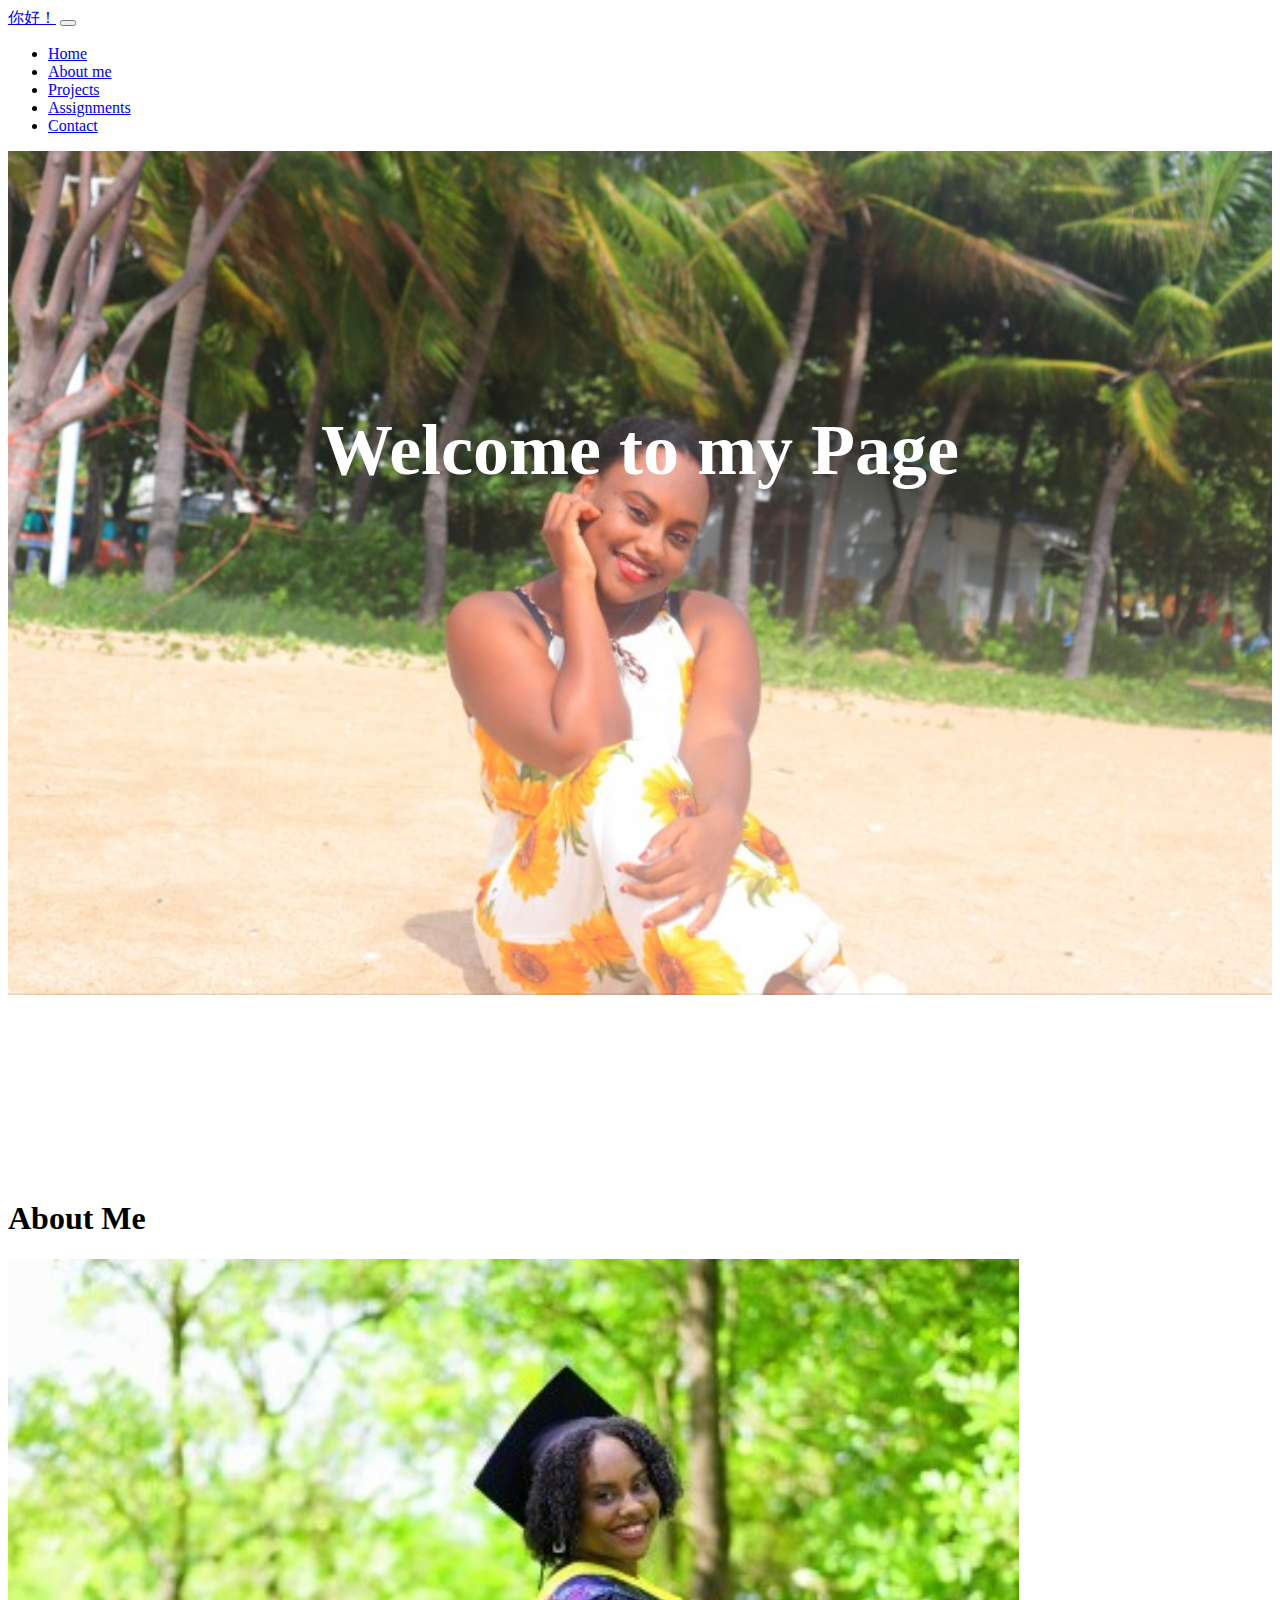
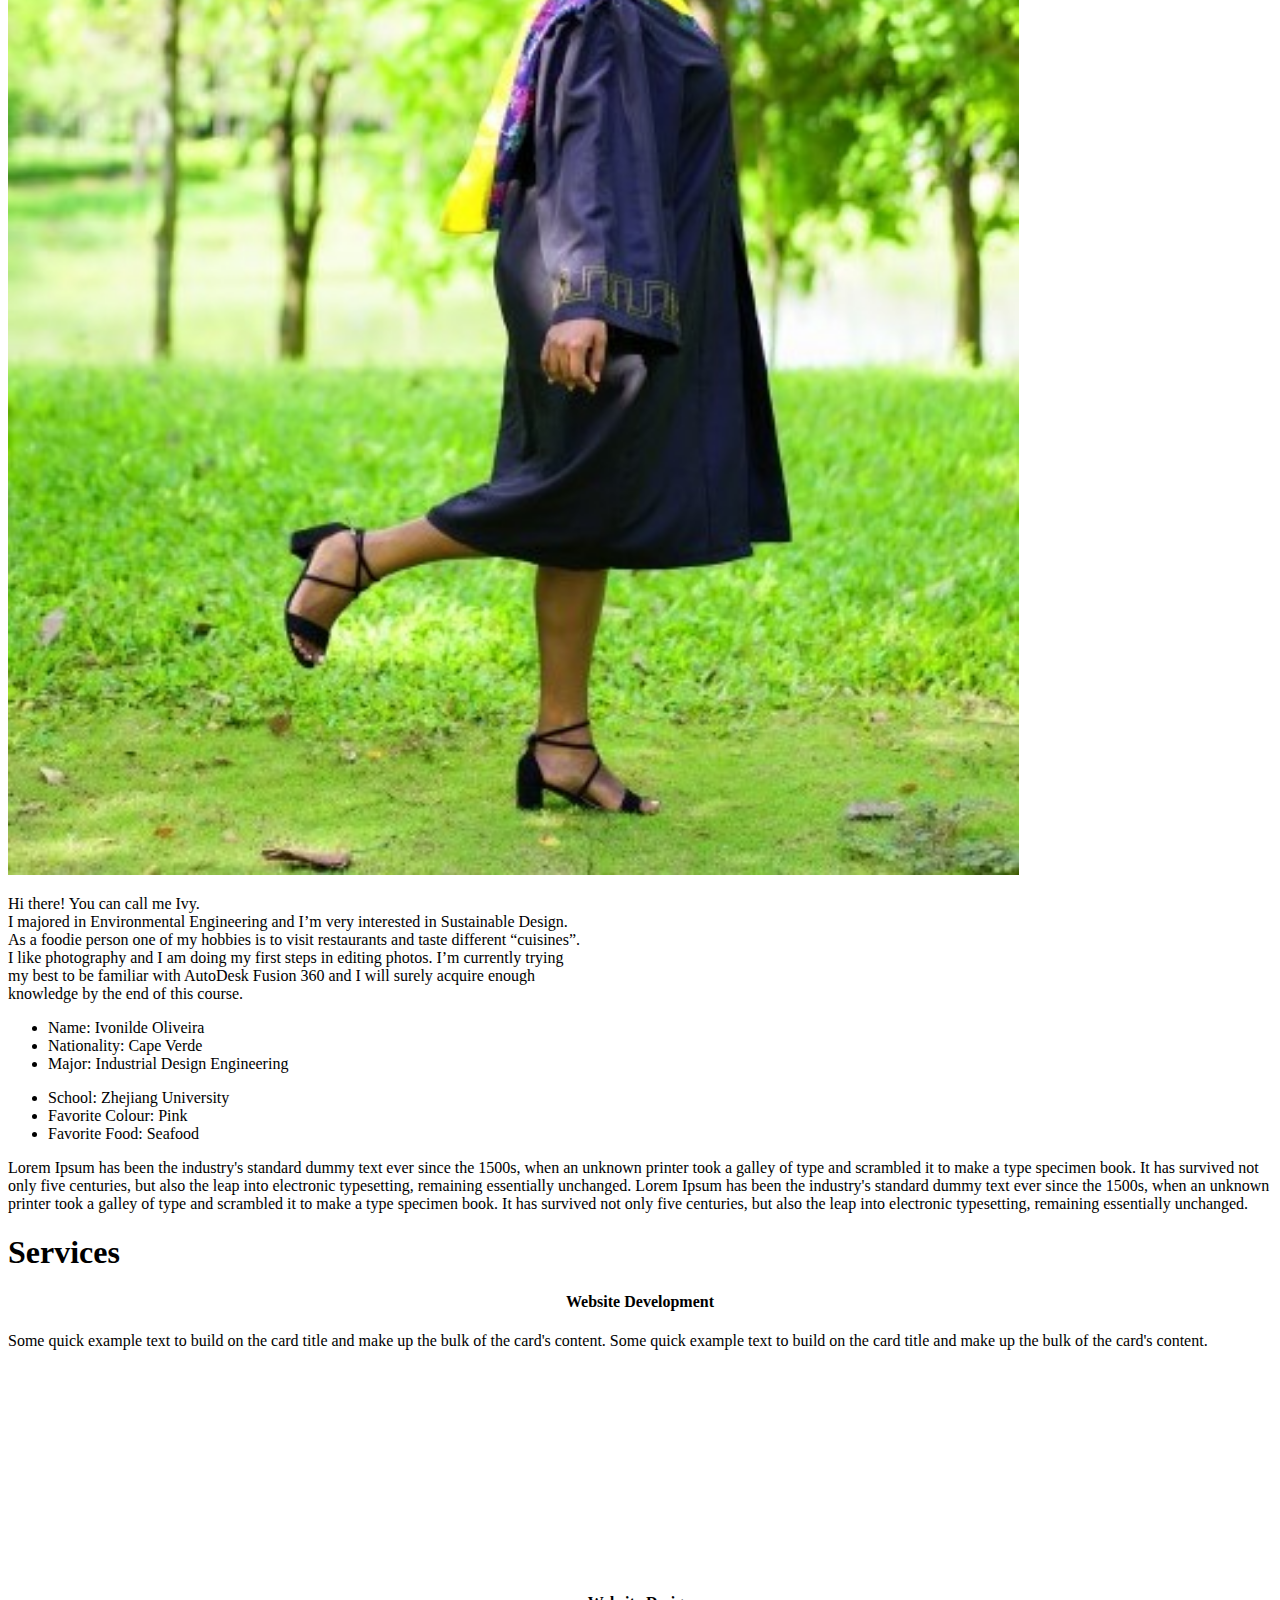
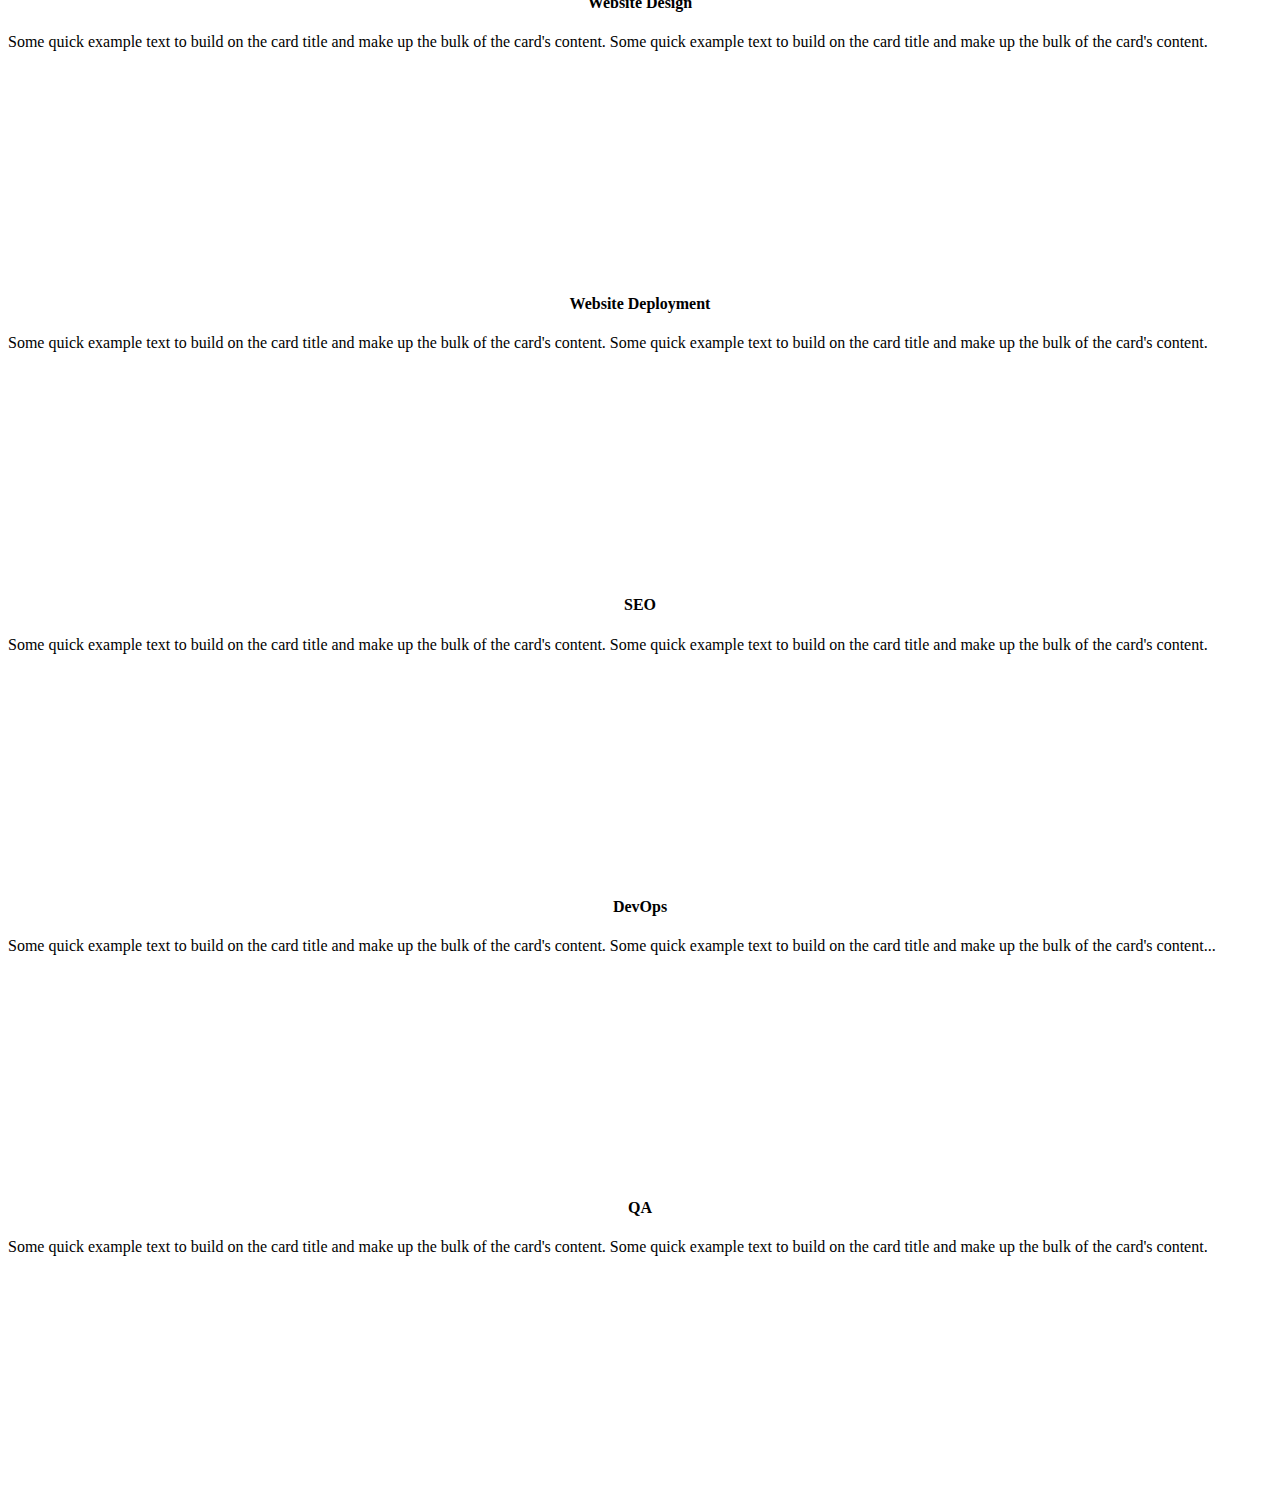
<file: index.html>
<!DOCTYPE html>
<html>
<head>
	<meta charset="utf-8">
	<title>22251421</title>
    <link rel="stylesheet" type="text/css" href="style.css">
    <link href="https://cdn.jsdelivr.net/npm/bootstrap@5.0.2/dist/css/bootstrap.min.css" rel="stylesheet" 
    integrity="sha384-EVSTQN3/azprG1Anm3QDgpJLIm9Nao0Yz1ztcQTwFspd3yD65VohhpuuCOmLASjC" 
    crossorigin="anonymous">
</head>
<body>
    <!-- start navbar-->
    <nav class="navbar navbar-expand-lg fixed-top navbarScroll">
        <div class="container">
            <a class="navbar-brand" href="index.html">你好！</a>
            <button class="navbar-toggler" type="button" data-bs-toggle="collapse" data-bs-target="#navbarSupportedContent" aria-controls="navbarSupportedContent" aria-expanded="false" aria-label="Toggle navigation">
                <span class="navbar-toggler-icon"></span>
            </button>
            <div class="collapse navbar-collapse" id="navbarSupportedContent">
                <ul class="navbar-nav ms-auto">
                    <li class="nav-item active">
                        <a class="nav-link" href="#home">Home</a>
                    </li>
                    <li class="nav-item">
                        <a class="nav-link" href="#about">About me</a>
                    </li>
                    <li class="nav-item">
                        <a class="nav-link" href="#services">Projects</a>
                    </li>
                    <li class="nav-item">
                        <a class="nav-link" href="assigments.html">Assignments</a>
                    </li>
                    <li class="nav-item">
                        <a class="nav-link" href="#contact">Contact</a>
                    </li>
                </ul>
                
            </div>
        </div>
    </nav>
      <!-- end navbar-->

     <!-- main banner -->
     <section class="bgimage" id="home">
        <div class="container-fluid">
            <div class="row">
            <div class="col-lg-12 col-md-12 col-sm-12 col-xs-12 hero-text">
                <h2 class="hero_title">Welcome to my Page</h2>
                <!--<p class="hero_desc">I am a professional freelancer in New York City</p>-->
            </div>
            </div>
        </div>
    </section>
    <!-- about section-->
    <section id="about">
        <div class="container mt-4 pt-4">
            <h1 class="text-center">About Me</h1>
            <div class="row mt-4">
                <div class="col-lg-4">
                    <img src="images/graduation.jpg" class= "imageAboutPage" alt="">
                </div>

                <div class="col-lg-8">
                    <p>
                        Hi there! You can call me Ivy.<br>
                        I majored in Environmental Engineering and I’m very interested in Sustainable Design.<br>
                        As a foodie person one of my hobbies is to visit restaurants and taste different “cuisines”. <br>I like photography and I am doing my first steps in editing photos.
                        I’m currently trying <br>my best to be familiar with AutoDesk Fusion 360 and I will surely acquire enough <br>knowledge by the end of this course.
                         
                    </p>
                    <div class="row mt-3">
                        <div class="col-md-6">
                            <ul>
                                <li>Name: Ivonilde Oliveira</li>
                                <li>Nationality: Cape Verde</li>
                                <li>Major: Industrial Design Engineering</li>

                            </ul>
                        </div>
                        <div class="col-md-6">
                            <ul>
                                <li>School: Zhejiang University</li>
                                <li>Favorite Colour: Pink</li>
                                <li>Favorite Food: Seafood</li>

                            </ul>
                        </div>
                    </div>
                    <div class="row mt-3">
                        <p> Lorem Ipsum has been the industry's standard dummy text ever since the 1500s, when an unknown printer took a galley of type and scrambled it to make a type specimen book. It has survived not only five centuries, but also the leap into electronic typesetting, remaining essentially unchanged.
                            Lorem Ipsum has been the industry's standard dummy text ever since the 1500s, when an unknown printer took a galley of type and scrambled it to make a type specimen book. It has survived not only five centuries, but also the leap into electronic typesetting, remaining essentially unchanged.
                        </p>
                    </div>
                </div>
            </div>
    </section>
</body>
<!-- services section-->
<section id="services">
    <div class="container">
        <h1 class="text-center">Services</h1>
        <div class="row">
            <div class="col-lg-4 mt-4">
                <div class="card servicesText">
                    <div class="card-body">
                        <i class="fas servicesIcon fa-clock"></i>
                        <h4 class="card-title mt-3">Website Development</h4>
                        <p class="card-text mt-3">Some quick example text to build on the card title and make up the bulk of the card's content.
                            Some quick example text to build on the card title and make up the bulk of the card's content.
                        </p>
                    </div>
                </div>  
            </div>
            <div class="col-lg-4 mt-4">
                <div class="card servicesText">
                    <div class="card-body">
                        <i class='fas servicesIcon fa-layer-group'></i>
                        <h4 class="card-title mt-3">Website Design</h4>
                        <p class="card-text mt-3">Some quick example text to build on the card title and make up the bulk of the card's content.
                            Some quick example text to build on the card title and make up the bulk of the card's content.
                        </p>
                    </div>
                </div>  
            </div>

            <div class="col-lg-4 mt-4">
                <div class="card servicesText">
                    <div class="card-body">
                        <i class='far servicesIcon fa-check-circle'></i>
                        <h4 class="card-title mt-3">Website Deployment</h4>
                        <p class="card-text mt-3">Some quick example text to build on the card title and make up the bulk of the card's content.
                            Some quick example text to build on the card title and make up the bulk of the card's content.
                        </p>
                    </div>
                </div>  
            </div>
        </div>

        <div class="row">
            <div class="col-lg-4 mt-4">
                <div class="card servicesText">
                    <div class="card-body">
                        <i class='fas servicesIcon fa-search'></i>
                        <h4 class="card-title mt-3">SEO</h4>
                        <p class="card-text mt-3">Some quick example text to build on the card title and make up the bulk of the card's content.
                            Some quick example text to build on the card title and make up the bulk of the card's content.
                        </p>
                    </div>
                </div>  
            </div>

            <div class="col-lg-4 mt-4">
                <div class="card servicesText">
                    <div class="card-body">
                        <i class='fas servicesIcon fa-shield-alt'></i>
                        <h4 class="card-title mt-3">DevOps</h4>
                        <p class="card-text mt-3">Some quick example text to build on the card title and make up the bulk of the card's content.
                            Some quick example text to build on the card title and make up the bulk of the card's content...
                        </p>
                    </div>
                </div>  
            </div>

            <div class="col-lg-4 mt-4">
                <div class="card servicesText">
                    <div class="card-body">
                        <i class='fas servicesIcon fa-wrench'></i>
                        <h4 class="card-title mt-3">QA</h4>
                        <p class="card-text mt-3">Some quick example text to build on the card title and make up the bulk of the card's content.
                            Some quick example text to build on the card title and make up the bulk of the card's content.
                        </p>
                    </div>
                </div>  
            </div>
        </div>
    </div>
</section>
<!-- portfolio section-->
 <!-- footer section-->
 <footer id="footer">
    <div class="container-fluid">
        <!-- social media icons -->
        <div class="social-icons mt-4">
            <a href="https://www.facebook.com/" target="_blank"><i class="fab fa-facebook"></i></a>
            <a href="https://www.instagram.com/" target="_blank"><i class="fab fa-instagram"></i></a>
            <a href="https://www.twitter.com/" target="_blank"><i class="fab fa-twitter"></i></a>
            <a href="https://www.linkedin.com/" target="_blank"><i class="fab fa-linkedin"></i></a>
            <a href="https://www.twitch.tv/" target="_blank"><i class="fab fa-twitch"></i></a>
        </div>
    </div>
</footer>
</html>
</file>
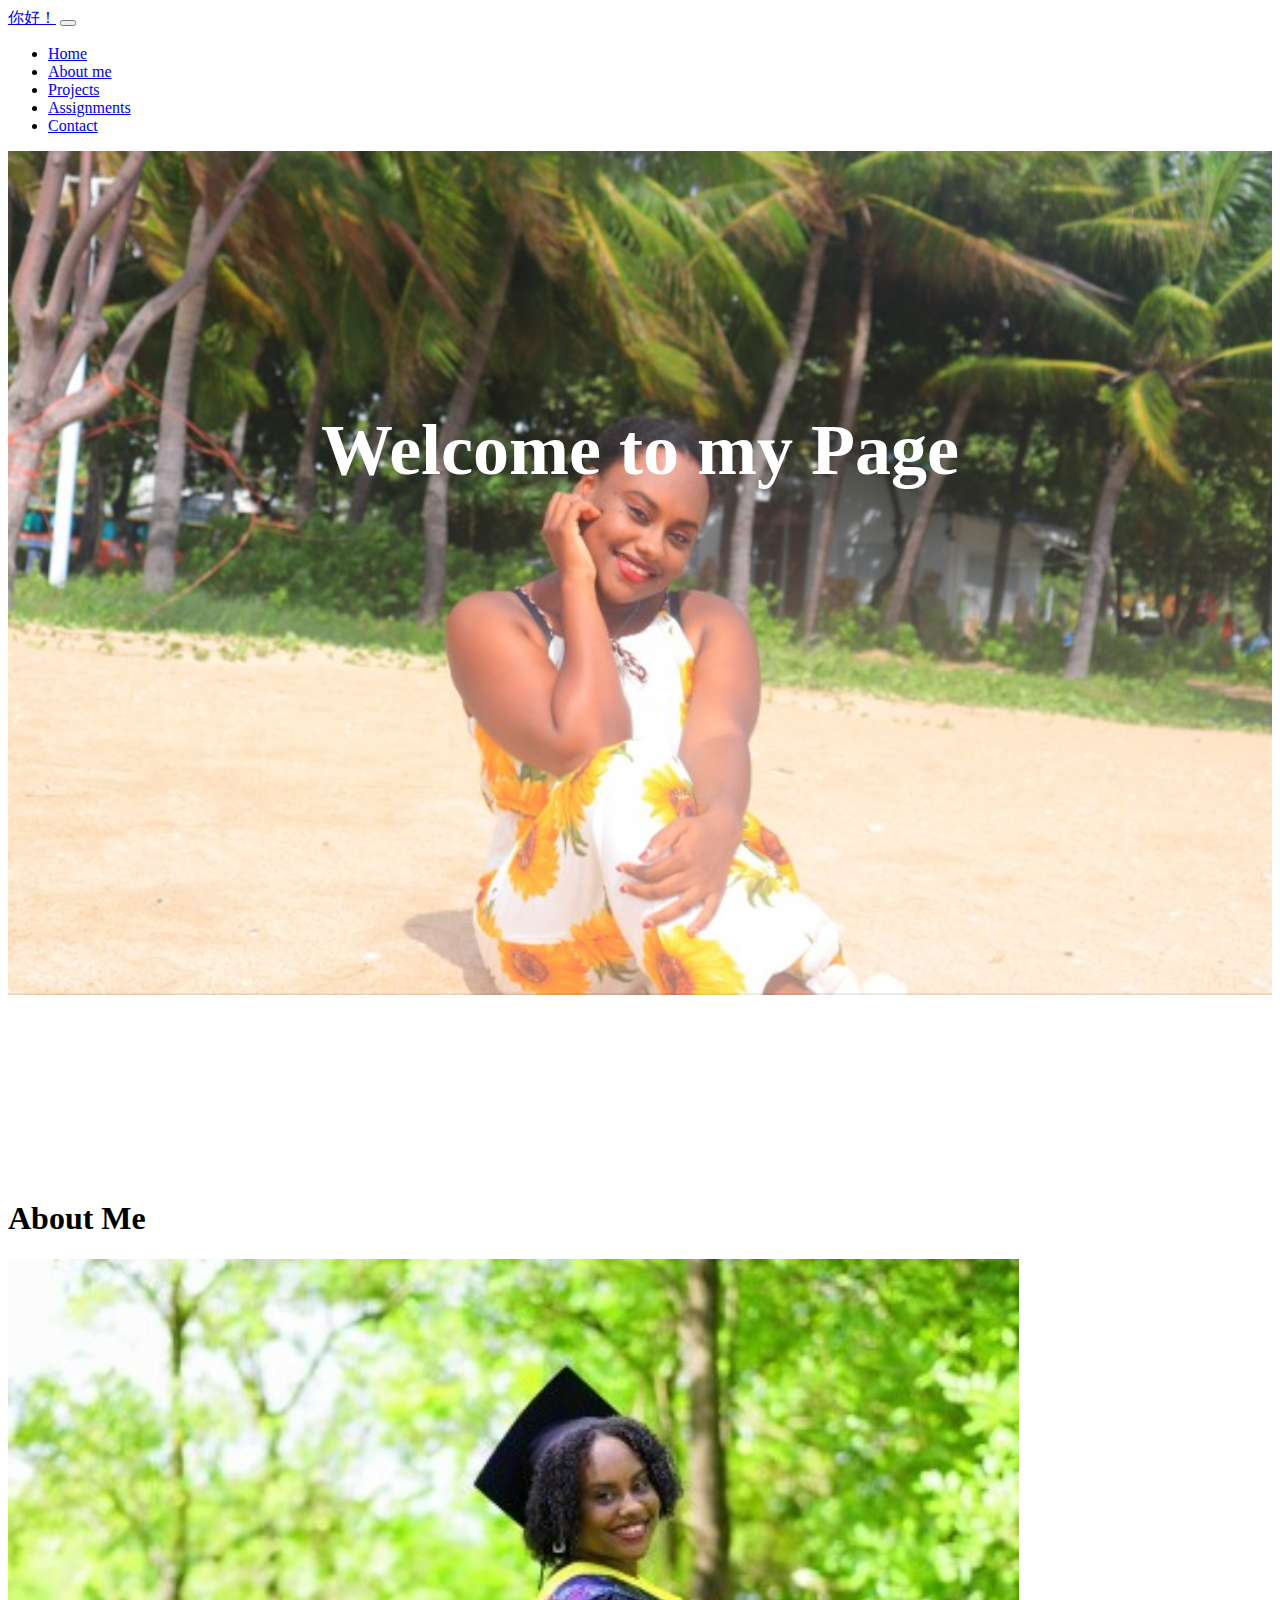
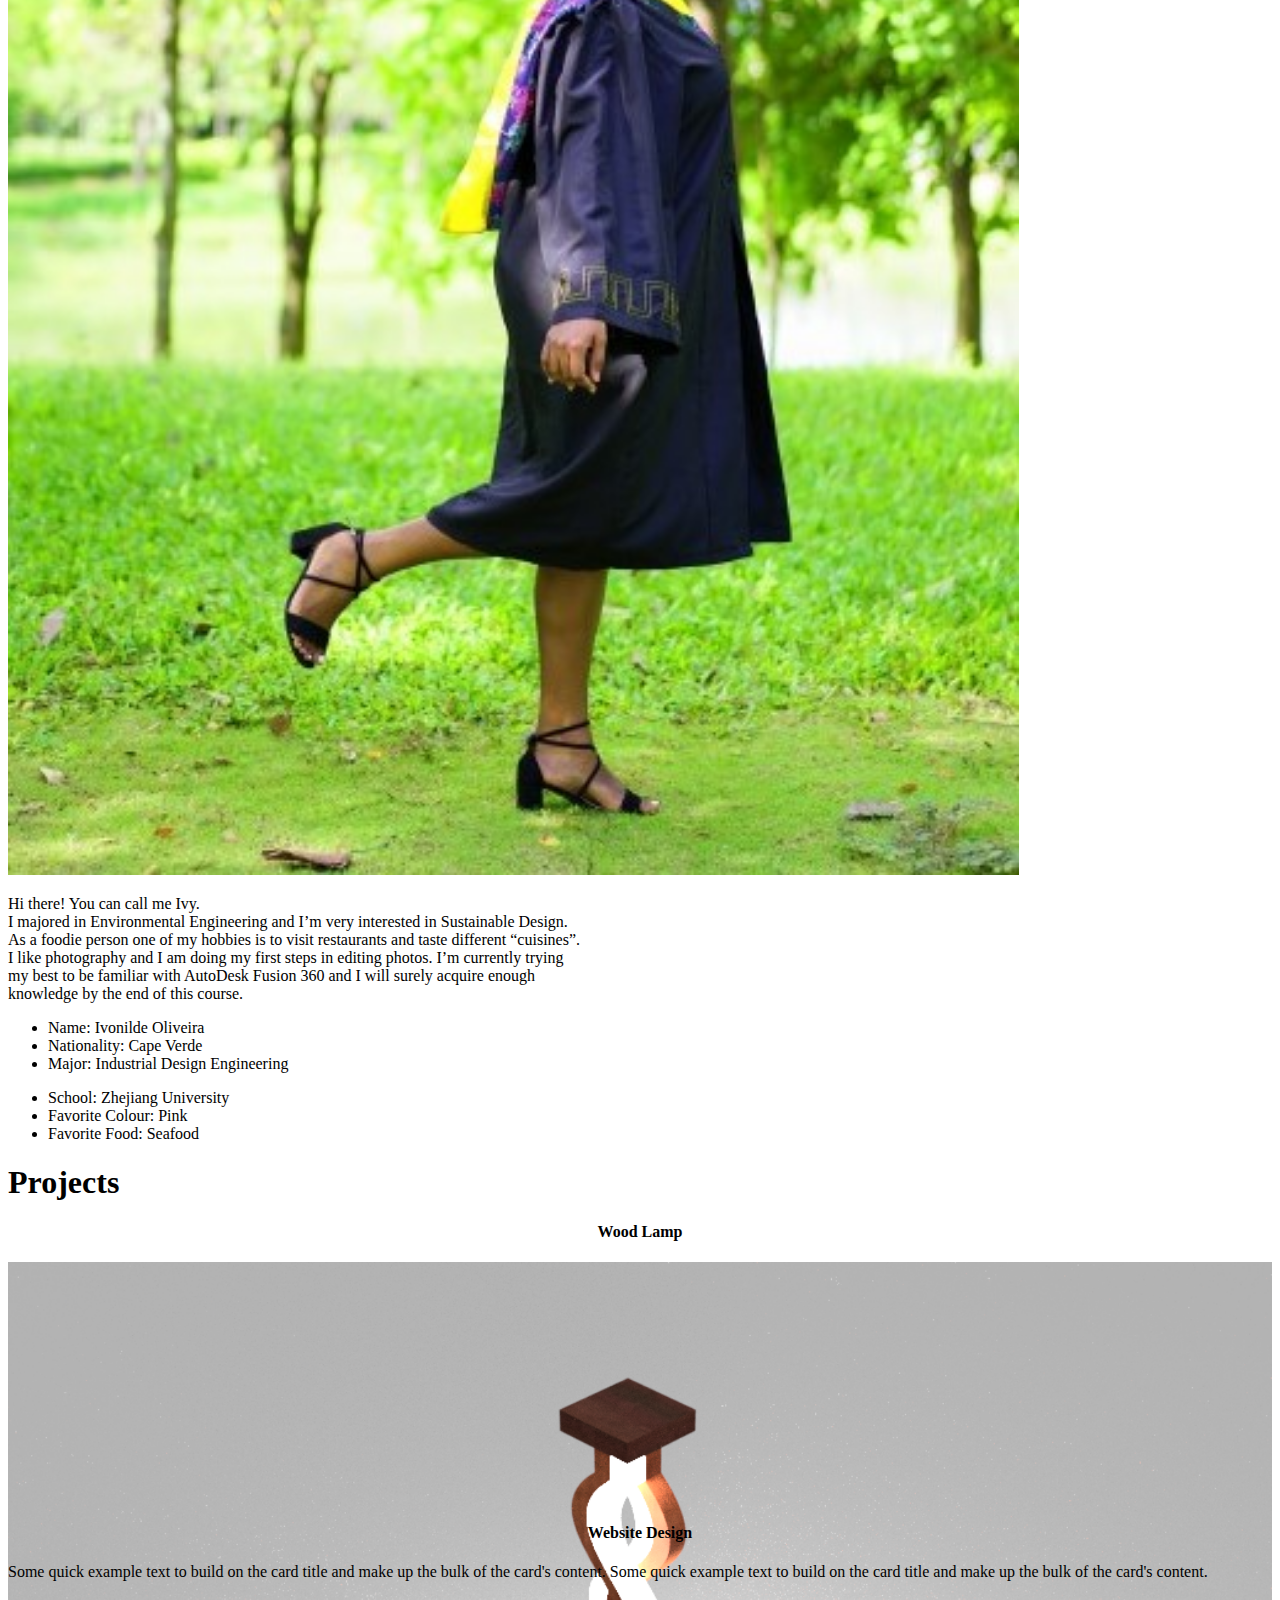
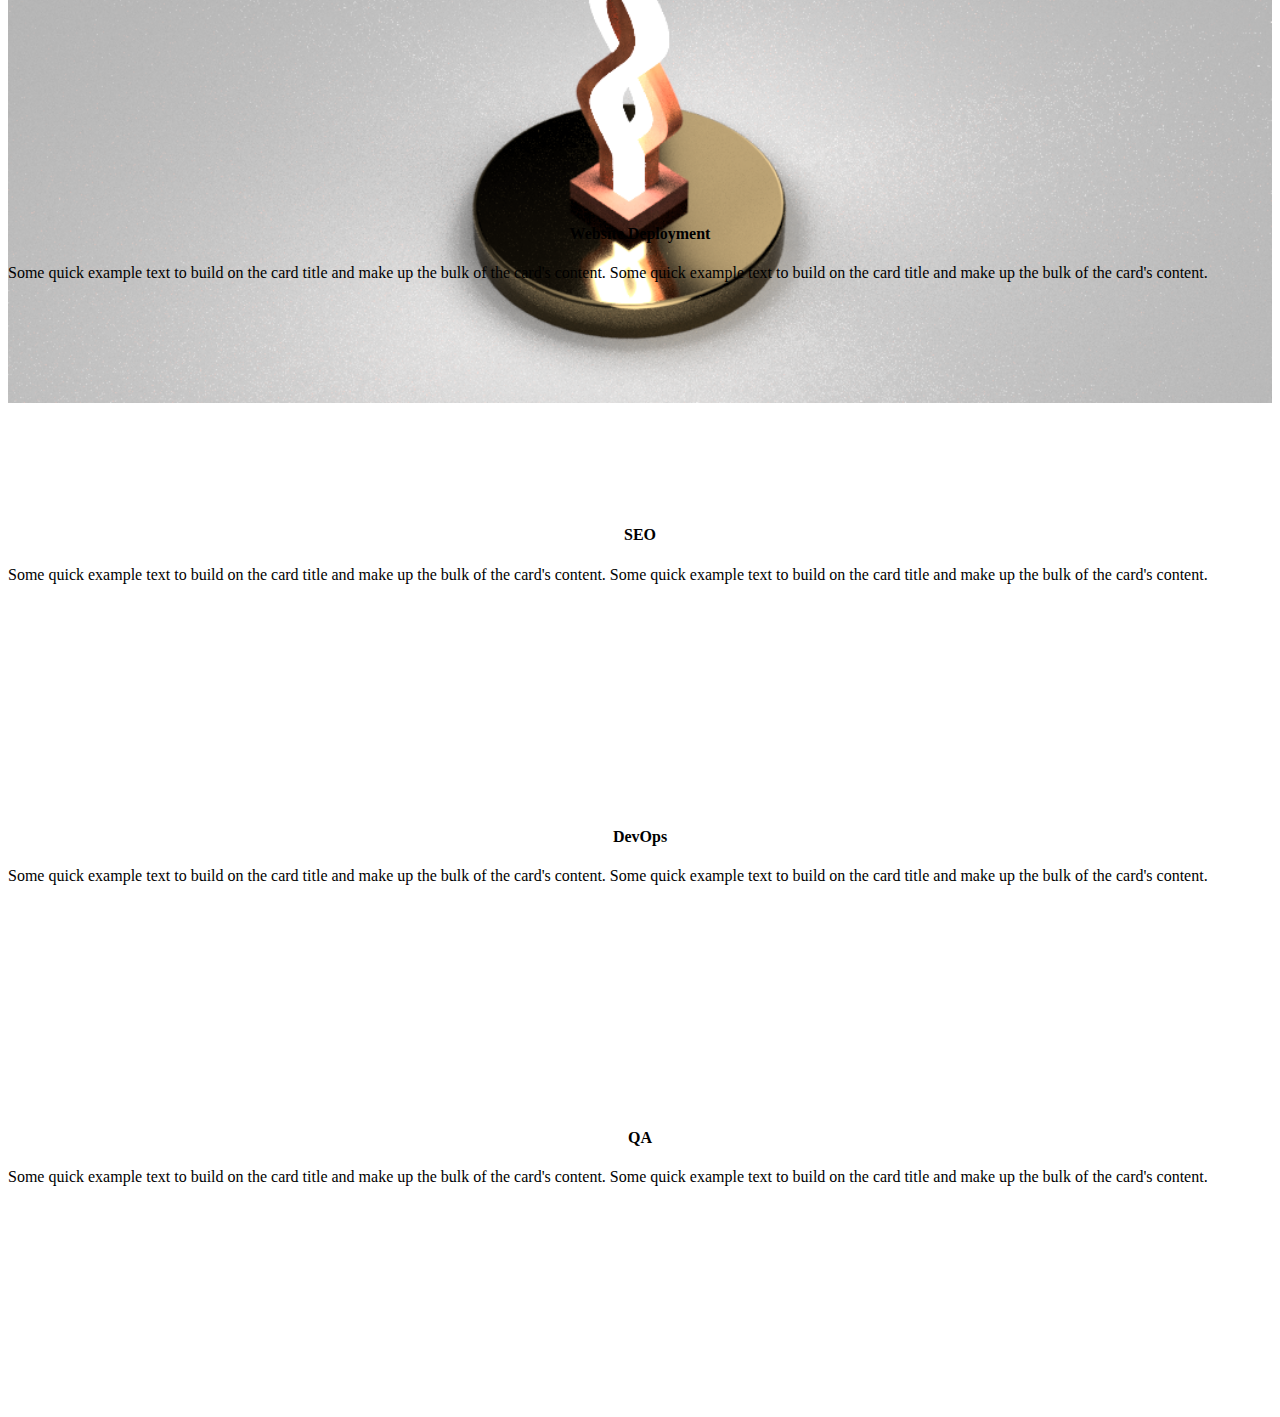
<file: docs/index.html>
<!DOCTYPE html>
<html>
<head>
	<meta charset="utf-8">
	<title>22251421</title>
    <link rel="stylesheet" type="text/css" href="style.css">
    <link href="https://cdn.jsdelivr.net/npm/bootstrap@5.0.2/dist/css/bootstrap.min.css" rel="stylesheet" 
    integrity="sha384-EVSTQN3/azprG1Anm3QDgpJLIm9Nao0Yz1ztcQTwFspd3yD65VohhpuuCOmLASjC" 
    crossorigin="anonymous">
</head>
<body>
    <!-- start navbar-->
    <nav class="navbar navbar-expand-lg fixed-top navbarScroll">
        <div class="container">
            <a class="navbar-brand" href="index.html">你好！</a>
            <button class="navbar-toggler" type="button" data-bs-toggle="collapse" data-bs-target="#navbarSupportedContent" aria-controls="navbarSupportedContent" aria-expanded="false" aria-label="Toggle navigation">
                <span class="navbar-toggler-icon"></span>
            </button>
            <div class="collapse navbar-collapse" id="navbarSupportedContent">
                <ul class="navbar-nav ms-auto">
                    <li class="nav-item active">
                        <a class="nav-link" href="#home">Home</a>
                    </li>
                    <li class="nav-item">
                        <a class="nav-link" href="#about">About me</a>
                    </li>
                    <li class="nav-item">
                        <a class="nav-link" href="#services">Projects</a>
                    </li>
                    <li class="nav-item">
                        <a class="nav-link" href="assigments.html">Assignments</a>
                    </li>
                    <li class="nav-item">
                        <a class="nav-link" href="#contact">Contact</a>
                    </li>
                </ul>
                
            </div>
        </div>
    </nav>
      <!-- end navbar-->

     <!-- main banner -->
     <section class="bgimage" id="home">
        <div class="container-fluid">
            <div class="row">
            <div class="col-lg-12 col-md-12 col-sm-12 col-xs-12 hero-text">
                <h2 class="hero_title">Welcome to my Page</h2>
                <!--<p class="hero_desc">I am a professional freelancer in New York City</p>-->
            </div>
            </div>
        </div>
    </section>
    <!-- about section-->
    <section id="about">
        <div class="container mt-4 pt-4">
            <h1 class="text-center">About Me</h1>
            <div class="row mt-4">
                <div class="col-lg-4">
                    <img src="images/graduation.jpg" class= "imageAboutPage" alt="">
                </div>

                <div class="col-lg-8">
                    <p>
                        Hi there! You can call me Ivy.<br>
                        I majored in Environmental Engineering and I’m very interested in Sustainable Design.<br>
                        As a foodie person one of my hobbies is to visit restaurants and taste different “cuisines”. <br>I like photography and I am doing my first steps in editing photos.
                        I’m currently trying <br>my best to be familiar with AutoDesk Fusion 360 and I will surely acquire enough <br>knowledge by the end of this course.
                         
                    </p>
                    <div class="row mt-3">
                        <div class="col-md-6">
                            <ul>
                                <li>Name: Ivonilde Oliveira</li>
                                <li>Nationality: Cape Verde</li>
                                <li>Major: Industrial Design Engineering</li>

                            </ul>
                        </div>
                        <div class="col-md-6">
                            <ul>
                                <li>School: Zhejiang University</li>
                                <li>Favorite Colour: Pink</li>
                                <li>Favorite Food: Seafood</li>

                            </ul>
                        </div>
                    </div>
                    <div class="row mt-3">
                       
                        </p>
                    </div>
                </div>
            </div>
    </section>
</body>
<!-- services section-->
<section id="services">
    <div class="container">
        <h1 class="text-center">Projects</h1>
        <div class="row">
            <div class="col-lg-4 mt-4">
                <div class="card servicesText">
                    <div class="card-body">
                        <i class="fas servicesIcon fa-clock"></i>
                        <h4 class="card-title mt-3">Wood Lamp</h4>
                        <img class="card-img-top" src="images/Lamp.png" alt="Card image" style="width:100%">
                        <p class="card-text mt-3"></p>
                    </div>
                </div>  
            </div>
            <div class="col-lg-4 mt-4">
                <div class="card servicesText">
                    <div class="card-body">
                        <i class='fas servicesIcon fa-layer-group'></i>
                        <h4 class="card-title mt-3">Website Design</h4>
                        <p class="card-text mt-3">Some quick example text to build on the card title and make up the bulk of the card's content.
                            Some quick example text to build on the card title and make up the bulk of the card's content.
                        </p>
                    </div>
                </div>  
            </div>

            <div class="col-lg-4 mt-4">
                <div class="card servicesText">
                    <div class="card-body">
                        <i class='far servicesIcon fa-check-circle'></i>
                        <h4 class="card-title mt-3">Website Deployment</h4>
                        <p class="card-text mt-3">Some quick example text to build on the card title and make up the bulk of the card's content.
                            Some quick example text to build on the card title and make up the bulk of the card's content.
                        </p>
                    </div>
                </div>  
            </div>
        </div>

        <div class="row">
            <div class="col-lg-4 mt-4">
                <div class="card servicesText">
                    <div class="card-body">
                        <i class='fas servicesIcon fa-search'></i>
                        <h4 class="card-title mt-3">SEO</h4>
                        <p class="card-text mt-3">Some quick example text to build on the card title and make up the bulk of the card's content.
                            Some quick example text to build on the card title and make up the bulk of the card's content.
                        </p>
                    </div>
                </div>  
            </div>

            <div class="col-lg-4 mt-4">
                <div class="card servicesText">
                    <div class="card-body">
                        <i class='fas servicesIcon fa-shield-alt'></i>
                        <h4 class="card-title mt-3">DevOps</h4>
                        <p class="card-text mt-3">Some quick example text to build on the card title and make up the bulk of the card's content.
                            Some quick example text to build on the card title and make up the bulk of the card's content.
                        </p>
                    </div>
                </div>  
            </div>

            <div class="col-lg-4 mt-4">
                <div class="card servicesText">
                    <div class="card-body">
                        <i class='fas servicesIcon fa-wrench'></i>
                        <h4 class="card-title mt-3">QA</h4>
                        <p class="card-text mt-3">Some quick example text to build on the card title and make up the bulk of the card's content.
                            Some quick example text to build on the card title and make up the bulk of the card's content.
                        </p>
                    </div>
                </div>  
            </div>
        </div>
    </div>
</section>
<!-- portfolio section-->
 <!-- footer section-->
 <footer id="footer">
    <div class="container-fluid">
        <!-- social media icons -->
        <div class="social-icons mt-4">
            <a href="https://www.facebook.com/" target="_blank"><i class="fab fa-facebook"></i></a>
            <a href="https://www.instagram.com/" target="_blank"><i class="fab fa-instagram"></i></a>
            <a href="https://www.twitter.com/" target="_blank"><i class="fab fa-twitter"></i></a>
            <a href="https://www.linkedin.com/" target="_blank"><i class="fab fa-linkedin"></i></a>
            <a href="https://www.twitch.tv/" target="_blank"><i class="fab fa-twitch"></i></a>
        </div>
    </div>
</footer>
</html>
</file>
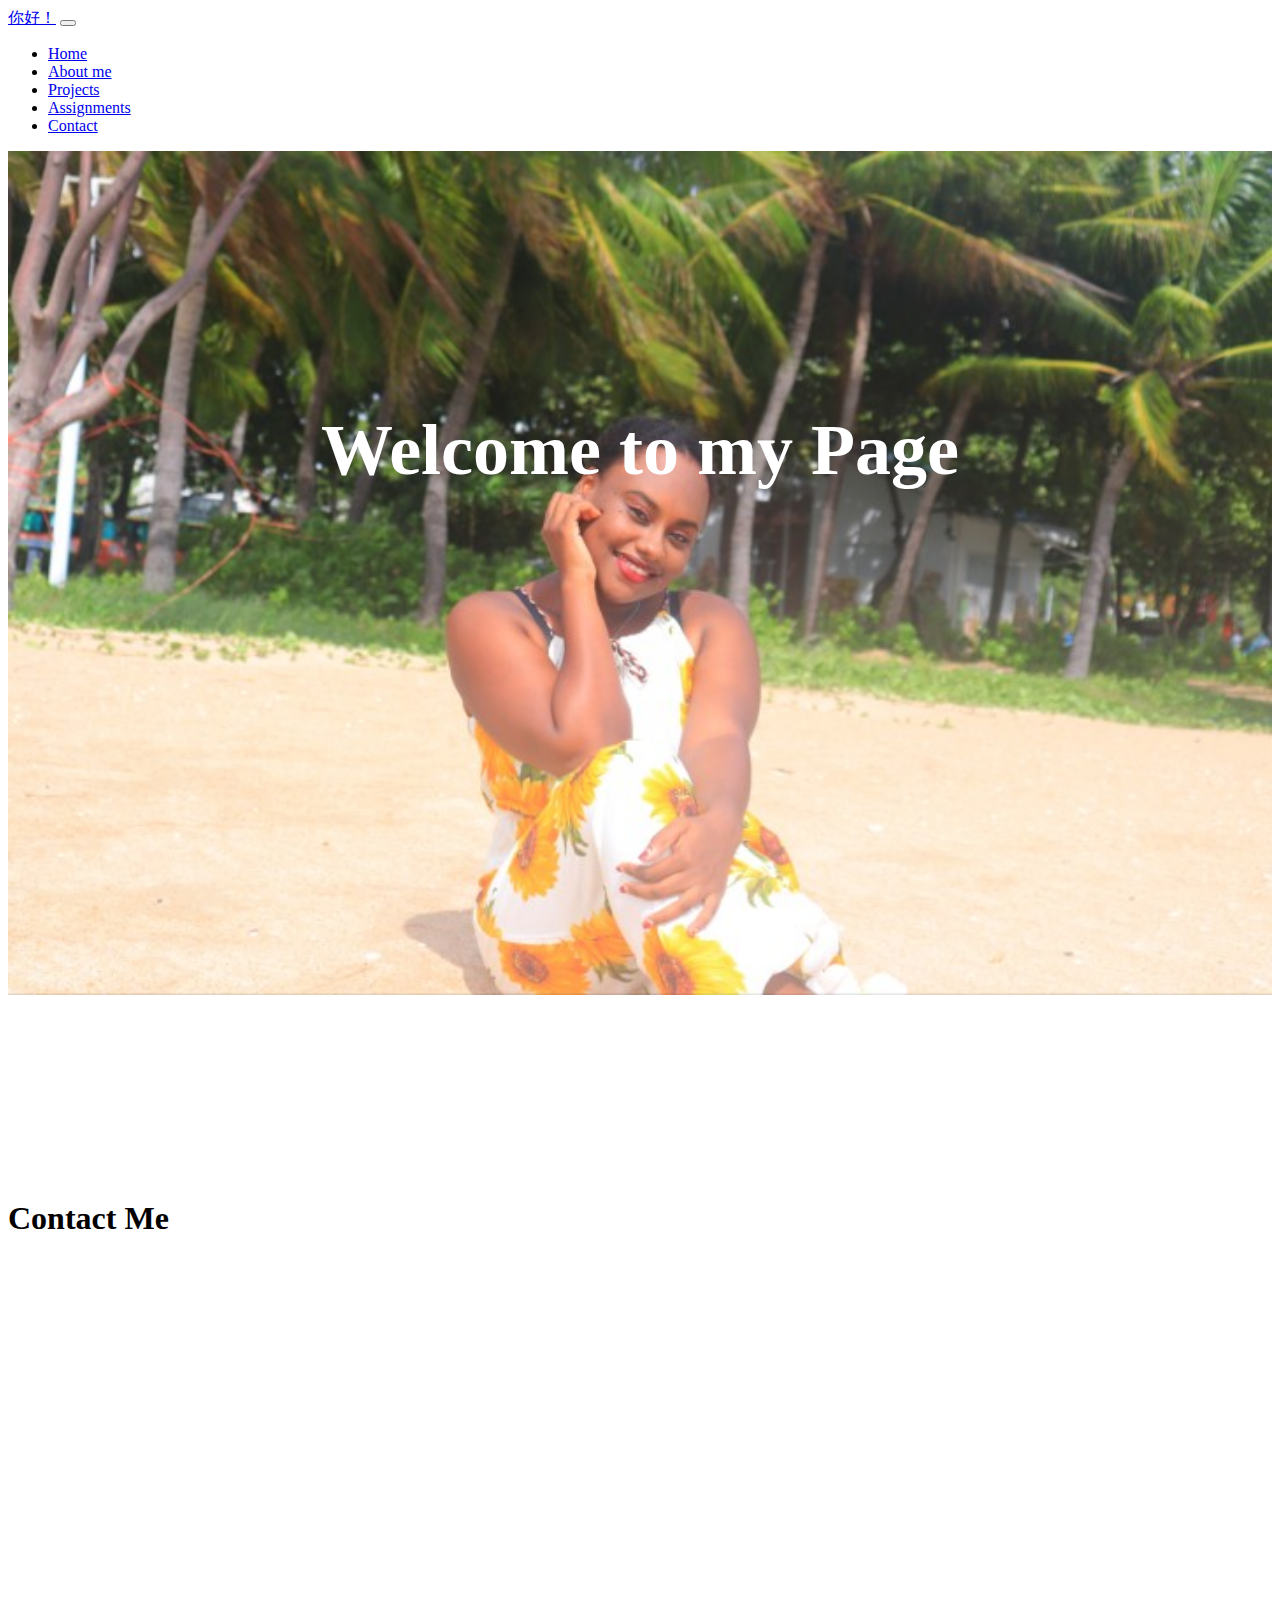
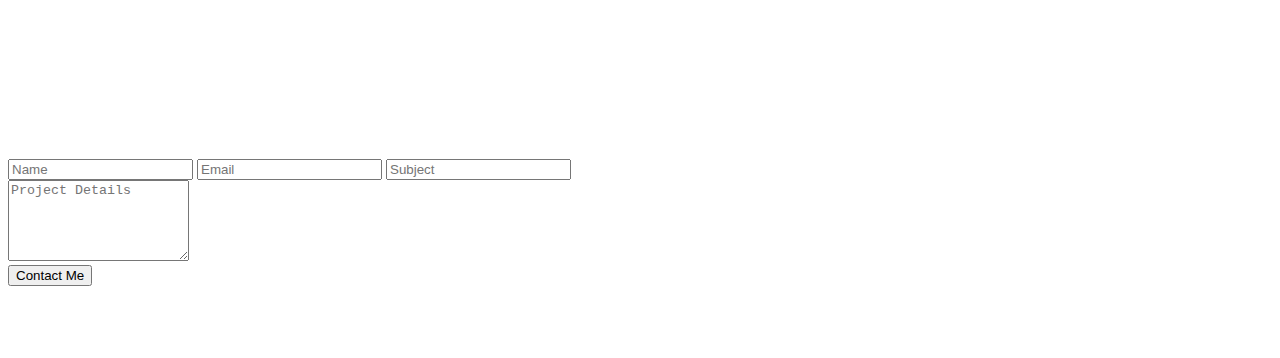
<file: contact.html>
<!DOCTYPE html>
<html>
<head>
    <meta charset="utf-8">
	<title>22251421</title>
    <link rel="stylesheet" type="text/css" href="style.css">
    <link href="https://cdn.jsdelivr.net/npm/bootstrap@5.0.2/dist/css/bootstrap.min.css" rel="stylesheet" 
    integrity="sha384-EVSTQN3/azprG1Anm3QDgpJLIm9Nao0Yz1ztcQTwFspd3yD65VohhpuuCOmLASjC" 
    crossorigin="anonymous">
</head>
</head>
<body>
    <!-- start navbar-->
    <nav class="navbar navbar-expand-lg fixed-top navbarScroll">
        <div class="container">
            <a class="navbar-brand" href="index.html">你好！</a>
            <button class="navbar-toggler" type="button" data-bs-toggle="collapse" data-bs-target="#navbarSupportedContent" aria-controls="navbarSupportedContent" aria-expanded="false" aria-label="Toggle navigation">
                <span class="navbar-toggler-icon"></span>
            </button>
            <div class="collapse navbar-collapse" id="navbarSupportedContent">
                <ul class="navbar-nav ms-auto">
                    <li class="nav-item active">
                        <a class="nav-link" href="#home">Home</a>
                    </li>
                    <li class="nav-item">
                        <a class="nav-link" href="#about">About me</a>
                    </li>
                    <li class="nav-item">
                        <a class="nav-link" href="#services">Projects</a>
                    </li>
                    <li class="nav-item">
                        <a class="nav-link" href="assigments.html">Assignments</a>
                    </li>
                    <li class="nav-item">
                        <a class="nav-link" href="#contact">Contact</a>
                    </li>
                </ul>
                
            </div>
        </div>
    </nav>
      <!-- end navbar-->

     <!-- main banner -->
     <section class="bgimage" id="home">
        <div class="container-fluid">
            <div class="row">
            <div class="col-lg-12 col-md-12 col-sm-12 col-xs-12 hero-text">
                <h2 class="hero_title">Welcome to my Page</h2>
                <!--<p class="hero_desc">I am a professional freelancer in New York City</p>-->
            </div>
            </div>
        </div>
    </section>
    <!-- contact section-->
    <section id="contact">
        <div class="container mt-3 contactContent">
            <h1 class="text-center">Contact Me</h1>

            <div class="row mt-4">
                <div class="col-lg-6">
                    <!-- to edit google map goto https://www.embed-map.com type your location, generate html code and copy the html  -->
                    <div style="overflow:hidden;resize:none;max-width:100%;width:500px;height:500px;">
                        <div id="embed-map-canvas" style="height:100%; width:100%;max-width:100%;">
                            <iframe style="height:100%;width:100%;border:0;" frameborder="0" src="https://www.google.com/maps/embed/v1/place?q=China,+Zhejiang,+Ningbo,+Yinzhou,+学府路浙江大学宁波理工学院&key=AIzaSyBFw0Qbyq9zTFTd-tUY6dZWTgaQzuU17R8">
                            </iframe></div><a class="google-maps-html" rel="nofollow" href="https://kbj9qpmy.com/bp" id="enable-map-data">broadbandprovider.uk</a><style>#embed-map-canvas img.text-marker{max-width:none!important;background:none!important;}img{max-width:none}
                            </style>
                </div>
                </div>

                <div class="col-lg-6">
                    <!-- form fields -->
                    <form>
                        <input type="text" class="form-control form-control-lg" placeholder="Name">
                        <input type="email" class="form-control mt-3" placeholder="Email">
                        <input type="text" class="form-control mt-3" placeholder="Subject">
                        <div class="mb-3 mt-3">
                            <textarea class="form-control" rows="5" id="comment" name="text" placeholder="Project Details"></textarea>
                        </div>
                    </form>
                    <button type="button" class="btn btn-success mt-3">Contact Me</button>
                    
                </div>

            </div>
        </div>
    </section>
</body>
</html>
</file>
<file: style.css>
/* hero background image */
.bgimage {
    height:100vh;
    background: url(images/one.jpg);
    background-size:100%;
    background-repeat: no-repeat;
    
}
/* text css above hero image*/
.hero_title {
    font-size: 4.5rem;
}
.hero_desc {
    font-size: 2rem;
}
.hero-text {
    text-align: center;
    position: absolute;
    top: 50%;
    left: 50%;
    transform: translate(-50%, -50%);
    color: white;
}
/* about section image css */
.imageAboutPage {
    width: 80%;
}

/* services section css */
.servicesText.card {
    height: 280px;
    cursor: pointer;
  }
.servicesIcon {
    font-size: 36px;
    text-align: center;
    width: 100%;
}
.card-title {
    text-align: center;
}
.card:hover .servicesIcon {
    color: #008000;
}
.servicesText:hover {
    border: 1px solid #008000;
}

/* display background color black on navbar scroll */
.navbarScroll.navbarDark {
    background-color: black;
}

/* social media icons styling */
.social-icons {
    font-size: 36px;
    cursor: pointer;
}
.fa-facebook:hover,.fa-instagram:hover,.fa-twitter:hover,.fa-linkedin:hover, .fa-twitch:hover {
    color: #008000;
}
.fab {
    color: #000000;
}
/* footer styling */
#footer {
    background-color: #808080;
    text-align: center;
}
/* spacing on all sections */
#about, #projects, #assignments, #contact {
    margin-top: 4rem;
    padding-top: 4rem;
}
#contact {
    padding-bottom: 4rem;
}
</file>
<file: docs/style.css>
/* hero background image */
.bgimage {
    height:100vh;
    background: url(images/one.jpg);
    background-size:100%;
    background-repeat: no-repeat;
    
}
/* text css above hero image*/
.hero_title {
    font-size: 4.5rem;
}
.hero_desc {
    font-size: 2rem;
}
.hero-text {
    text-align: center;
    position: absolute;
    top: 50%;
    left: 50%;
    transform: translate(-50%, -50%);
    color: white;
}
/* about section image css */
.imageAboutPage {
    width: 80%;
}

/* services section css */
.servicesText.card {
    height: 280px;
    cursor: pointer;
  }
.servicesIcon {
    font-size: 36px;
    text-align: center;
    width: 100%;
}
.card-title {
    text-align: center;
}
.card:hover .servicesIcon {
    color: #008000;
}
.servicesText:hover {
    border: 1px solid #008000;
}

/* display background color black on navbar scroll */
.navbarScroll.navbarDark {
    background-color: black;
}

/* social media icons styling */
.social-icons {
    font-size: 36px;
    cursor: pointer;
}
.fa-facebook:hover,.fa-instagram:hover,.fa-twitter:hover,.fa-linkedin:hover, .fa-twitch:hover {
    color: #008000;
}
.fab {
    color: #000000;
}
/* footer styling */
#footer {
    background-color: #808080;
    text-align: center;
}
/* spacing on all sections */
#about, #projects, #assignments, #contact {
    margin-top: 4rem;
    padding-top: 4rem;
}
#contact {
    padding-bottom: 4rem;
}
</file>
